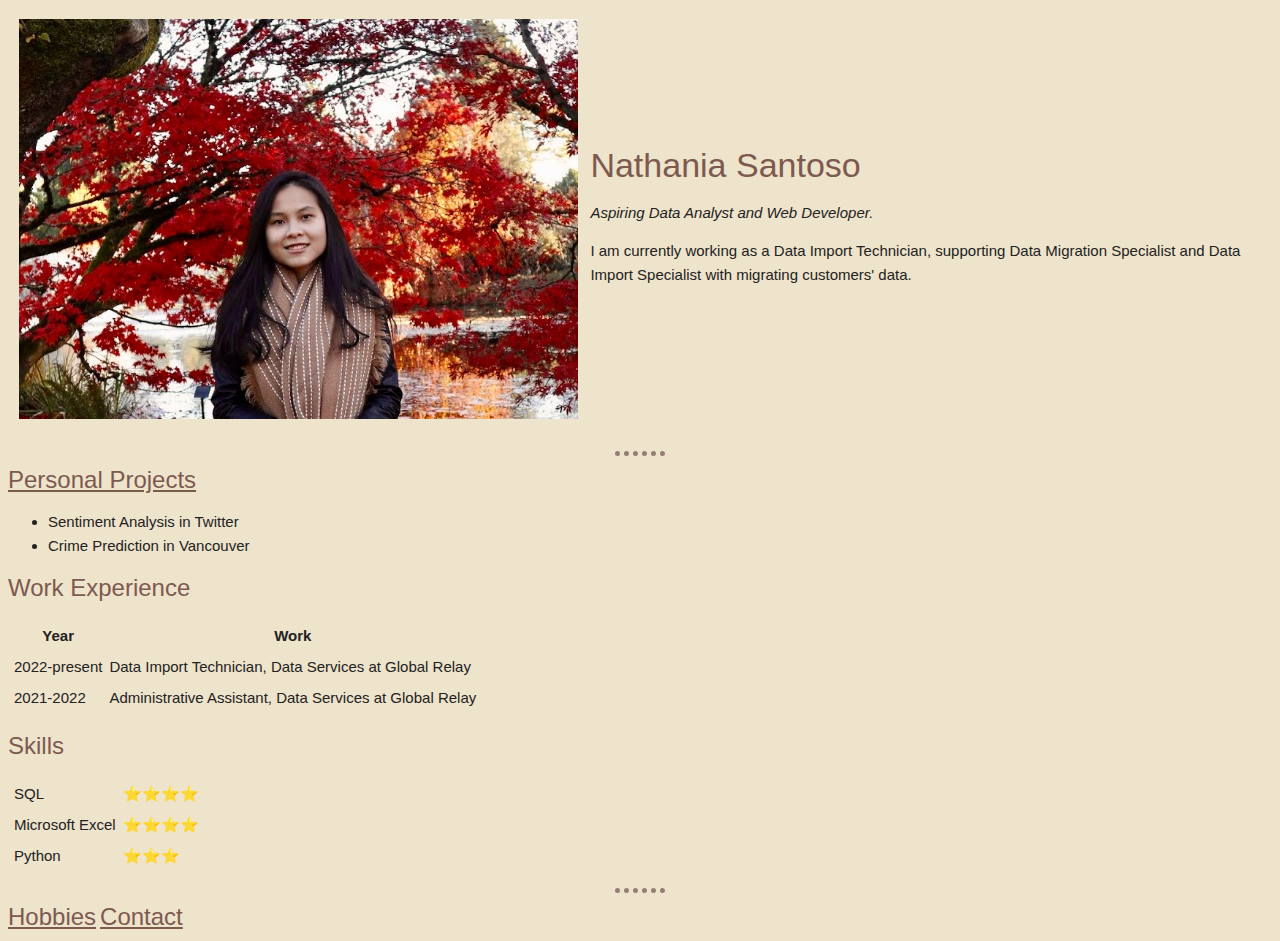
<file: index.html>
<!DOCTYPE html>
<html lang="en" dir="ltr">

<head>
  <meta charset="utf-8">
  <title>🌏 Nathania's Personal Site</title>
  <link rel="stylesheet" href="styles.css">
</head>

<body>
  <table cellspacing=10>
    <tr>
      <td><img src="BSc Statistics, Santoso, Nathania.JPG" alt="nathania profile picture"></td>
      <td><h1>Nathania Santoso</h1>
        <p><em>Aspiring Data Analyst and Web Developer.</em></p>
        <p>I am currently working as a Data Import Technician,
          supporting Data Migration Specialist and Data Import Specialist with migrating customers' data.</p></td>
    </tr>
  </table>
  <hr>
  <h3><a href="projects.html">Personal Projects</a></h3>
  <ul>
    <li>Sentiment Analysis in Twitter</li>
    <li>Crime Prediction in Vancouver</li>
  </ul>
  <h3>Work Experience</h3>
  <table cellspacing=5>
    <thead>
      <tr>
        <th>Year</th>
        <th>Work</th>
      </tr>
    </thead>
    <tbody>
      <tr>
        <td>2022-present</td>
        <td>Data Import Technician, Data Services at Global Relay</td>
      </tr>
      <tr>
        <td>2021-2022</td>
        <td>Administrative Assistant, Data Services at Global Relay</td>
      </tr>
    </tbody>
    <tfoot>

    </tfoot>
  </table>
  <h3>Skills</h3>
  <table cellspacing=5>
    <tr>
      <td>SQL</td>
      <td>⭐⭐⭐⭐</td>
    </tr>
    <tr>
      <td>Microsoft Excel</td>
      <td>⭐⭐⭐⭐</td>
    </tr>
    <tr>
      <td>Python</td>
      <td>⭐⭐⭐</td>
    </tr>
  </table>
  <hr>
  <a href="hobbies.html">Hobbies</a>
  <a href="contact.html">Contact</a>
</body>

</html>
</file>
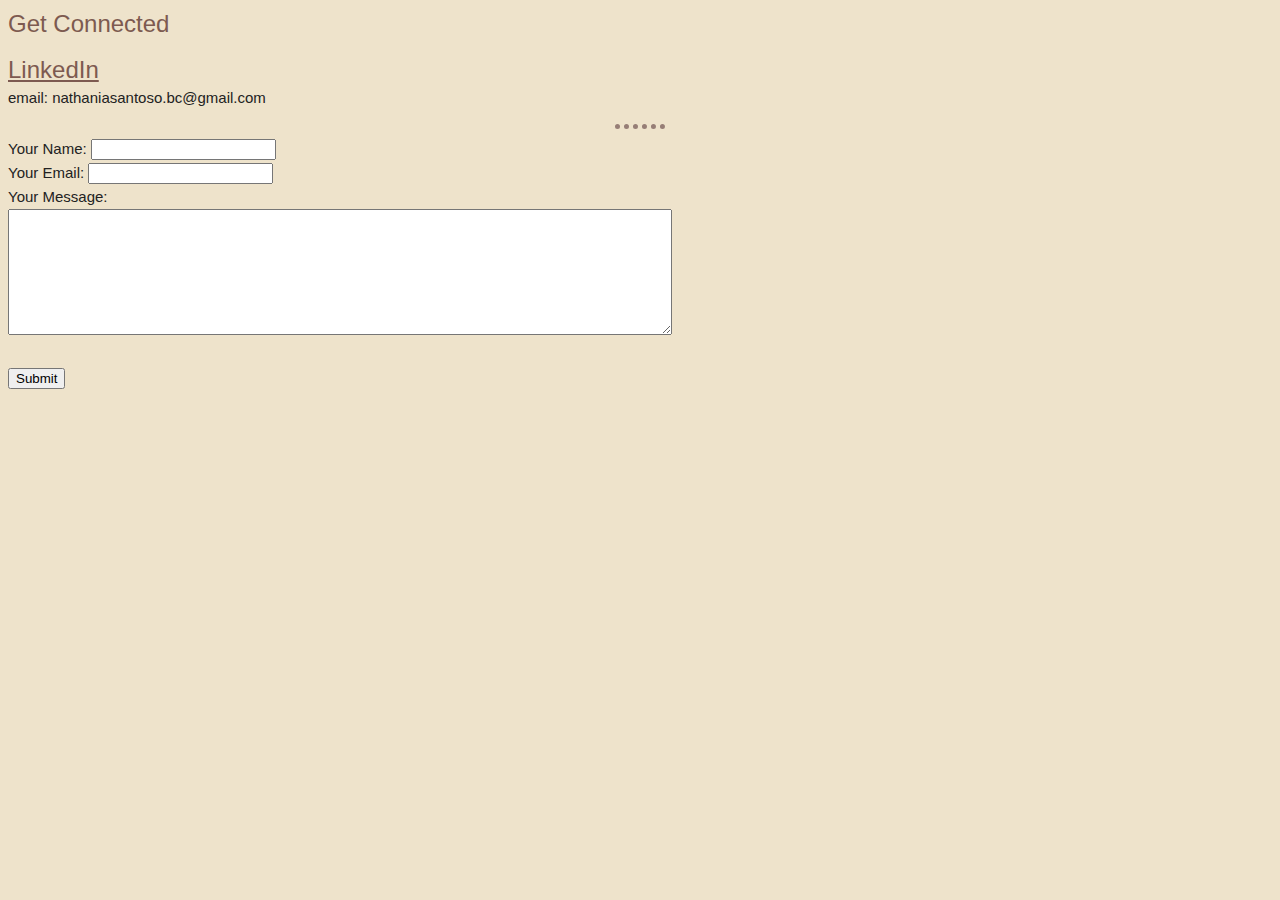
<file: contact.html>
<!DOCTYPE html>
<html lang="en" dir="ltr">
  <head>
    <meta charset="utf-8">
    <title>Contact</title>
    <link rel="stylesheet" href="styles.css">
  </head>
  <body>
    <h3>Get Connected</h3>
    <a href="https://www.linkedin.com/in/nathania-santoso-301326697/">LinkedIn</a>
    <p>email: nathaniasantoso.bc@gmail.com</p>
    <hr>
    <form class="" action="mailto:nathaniasantoso2311@gmail.com" method="post" enctype="text/plain">
      <label>Your Name:</label>
      <input type="text" name="yourName" value=""><br>
      <label>Your Email:</label>
      <input type="email" name="yourEmail" value=""><br>
      <label>Your Message:</label><br>
      <textarea name="YourMessage" rows="8" cols="80"></textarea><br><br>
      <input type="submit" name="">
    </form>
  </body>
</html>
</file>
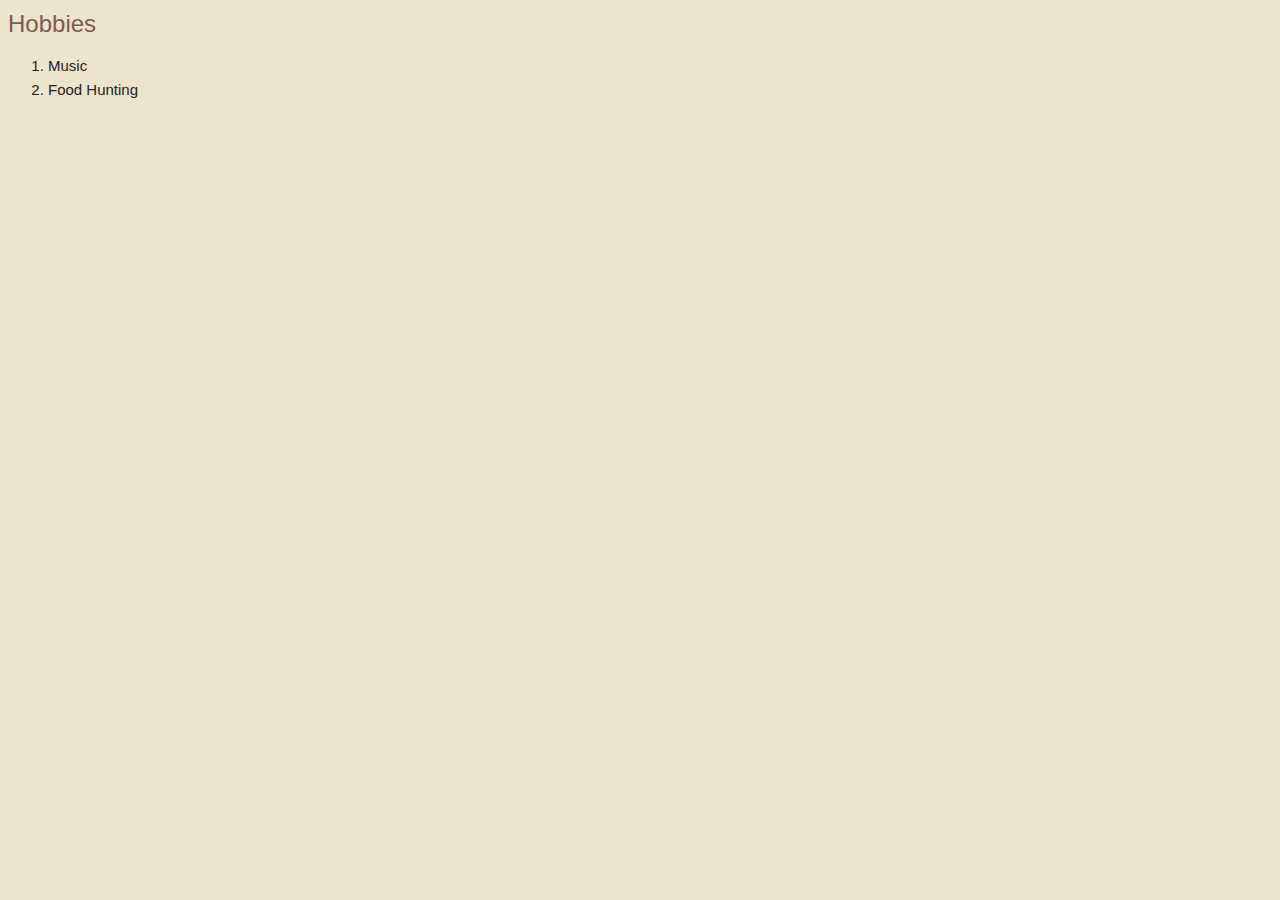
<file: hobbies.html>
<!DOCTYPE html>
<html lang="en" dir="ltr">
  <head>
    <meta charset="utf-8">
    <title>Nathania Santoso's Hobbies</title>
    <link rel="stylesheet" href="styles.css">
  </head>
  <body>
    <h3>Hobbies</h3>
    <ol>
      <li>Music</li>
      <li>Food Hunting</li>
    </ol>
  </body>
</html>
</file>
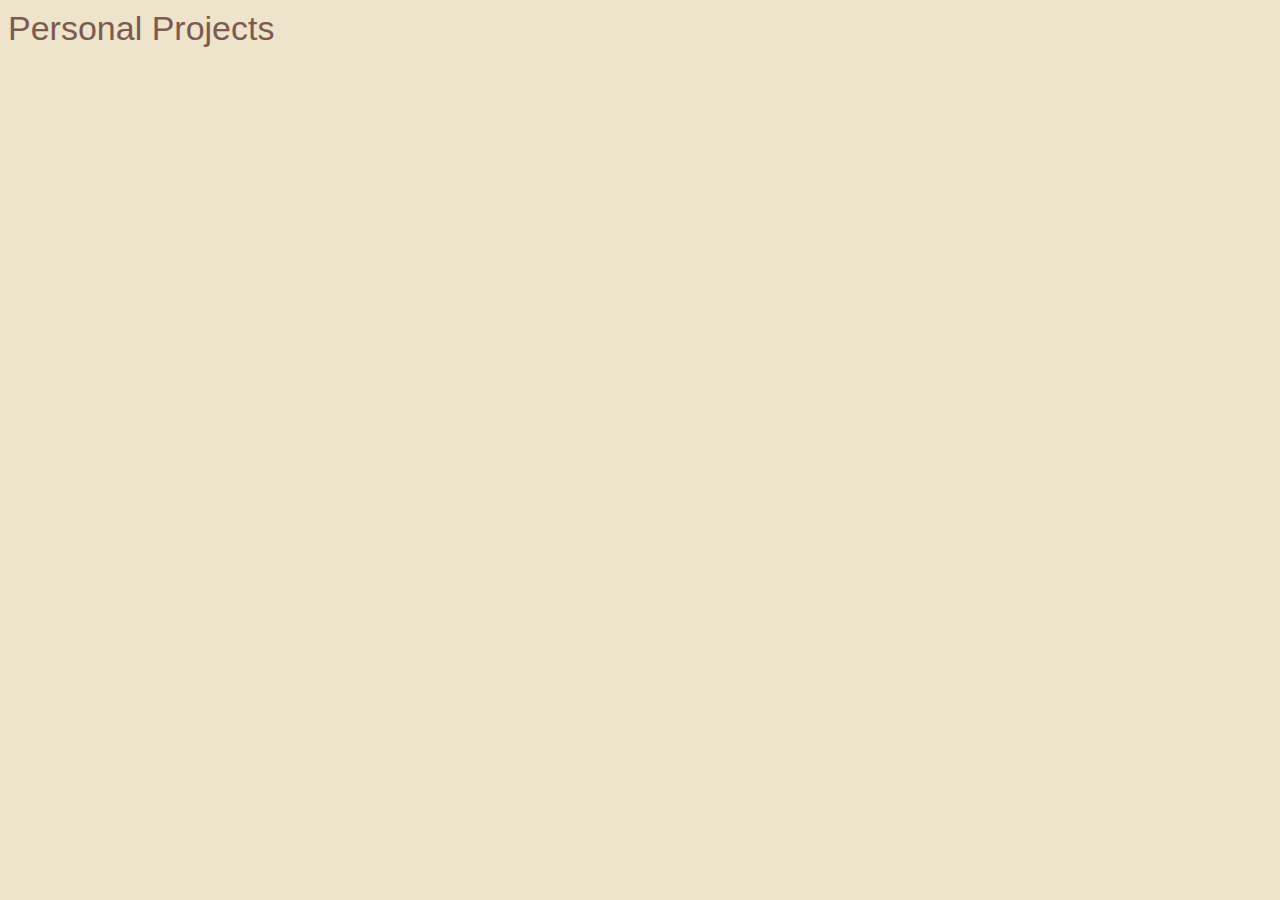
<file: projects.html>
<!DOCTYPE html>
<html lang="en" dir="ltr">
  <head>
    <meta charset="utf-8">
    <title>Nathania Santoso's Projects</title>
    <link rel="stylesheet" href="styles.css">
  </head>
  <body>
    <h1>Personal Projects</h1>
  </body>
</html>
</file>
<file: styles.css>
body {
  background-color: #EEE3CB;
  color: #865439;
}

hr {
  border-color: #967E76;
  border-style: dotted none none;
  border-width: 5px;
  height: 0;
  width:4%;
}

img {
  height: 400px;
}

h1 {
  color: #7D5A50;
  font-family: 'Open Sans', sans-serif;
  font-size: 34px; font-weight: 300; line-height: 40px; margin: 0 0 16px;
}

h3 {
  color: #7D5A50;
  font-family: 'Open Sans', sans-serif;
  font-size: 24px; font-weight: 300; line-height: 32px; margin: 0 0 14px;
}

p {
  color: #222; font-family: 'Open Sans', sans-serif;
  font-size: 15px; font-weight: 400; line-height: 24px; margin: 0 0 14px;
}

form {
  color: #222; font-family: 'Open Sans', sans-serif;
  font-size: 15px; font-weight: 400; line-height: 24px; margin: 0 0 14px;
}

table {
  color: #222; font-family: 'Open Sans', sans-serif;
  font-size: 15px;
  font-weight: 400;
  line-height: 24px;
  margin: 0 0 14px;
}

ul {
  color: #222; font-family: 'Open Sans', sans-serif;
  font-size: 15px;
  font-weight: 400;
  line-height: 24px;
  margin: 0 0 14px;
}

ol {
  color: #222; font-family: 'Open Sans', sans-serif;
  font-size: 15px; font-weight: 400; line-height: 24px; margin: 0 0 14px;
}

a {
  color: #7D5A50;
  font-family: 'Open Sans', sans-serif;
  font-size: 24px;
  font-weight: 300;
  line-height: 32px;
  margin: 0 0 14px;
}
</file>
